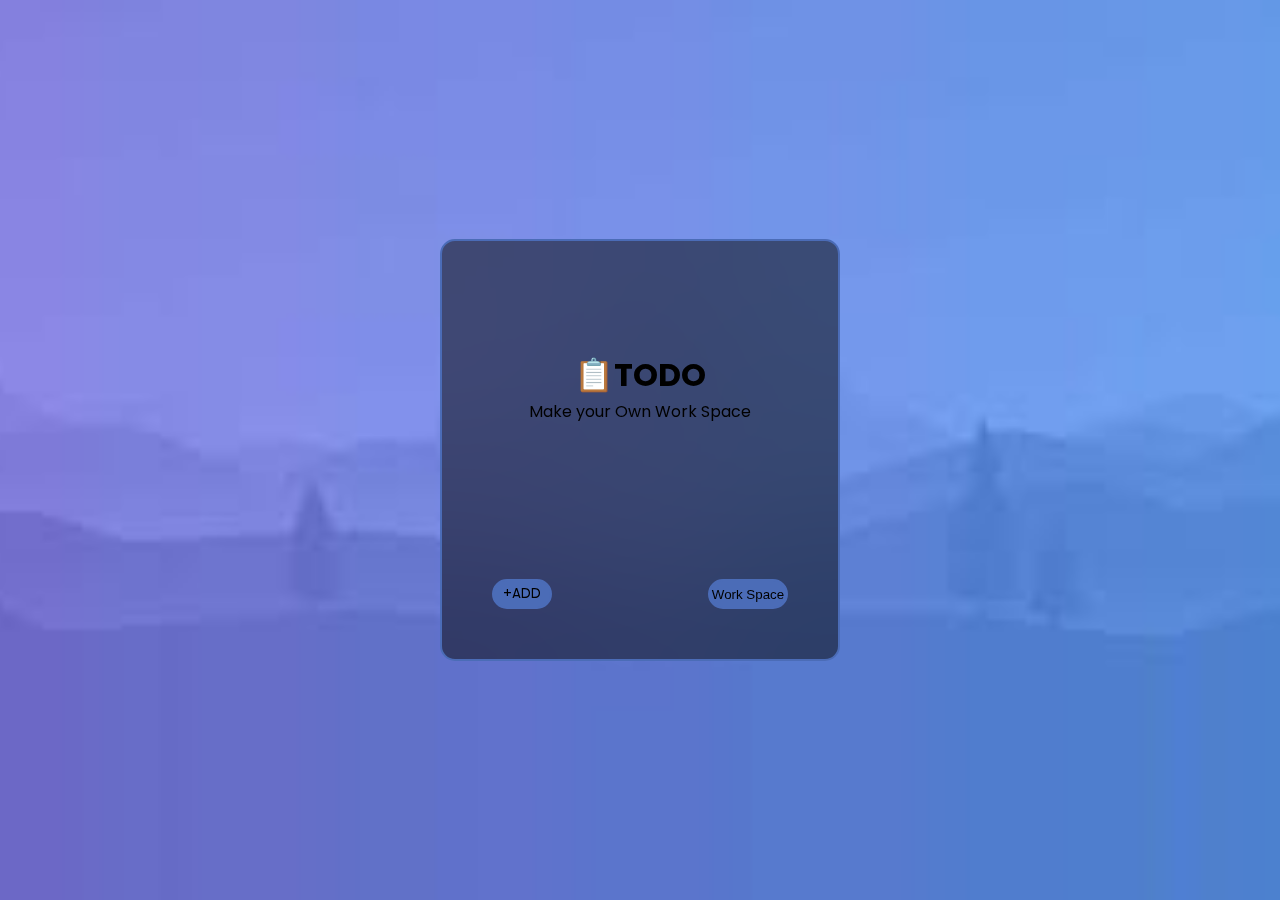
<file: index.html>
<!DOCTYPE html>
<html>

<head>
    <meta charset="utf-8">
    <meta http-equiv="X-UA-Compatible" content="IE=edge">
    <title>TODO</title>
    <link rel="icon"href="images/icon.png">
    <meta name="description" content="">
    <meta name="viewport" content="width=device-width, initial-scale=1">
    <link rel="stylesheet" href="style.css">
    <link href="https://fonts.googleapis.com/css2?family=Poppins:wght@100;200;300;400;500;600;700&display=swap" rel="stylesheet">

</head>

<body class="sub_body">
    <div class="index_div">
        <h1 class="heading">📋TODO</h1>
        <p>Make your Own Work Space</p>
        <div class="index_buttons">

            <button onclick="window.location.href='toodo.html';" class="btn">+ADD</button>
            <button onclick="window.location.href='work_space.html'" class="wrk_btn">Work Space</button>
        </div>
    </div>
</body>

</html>
</file>
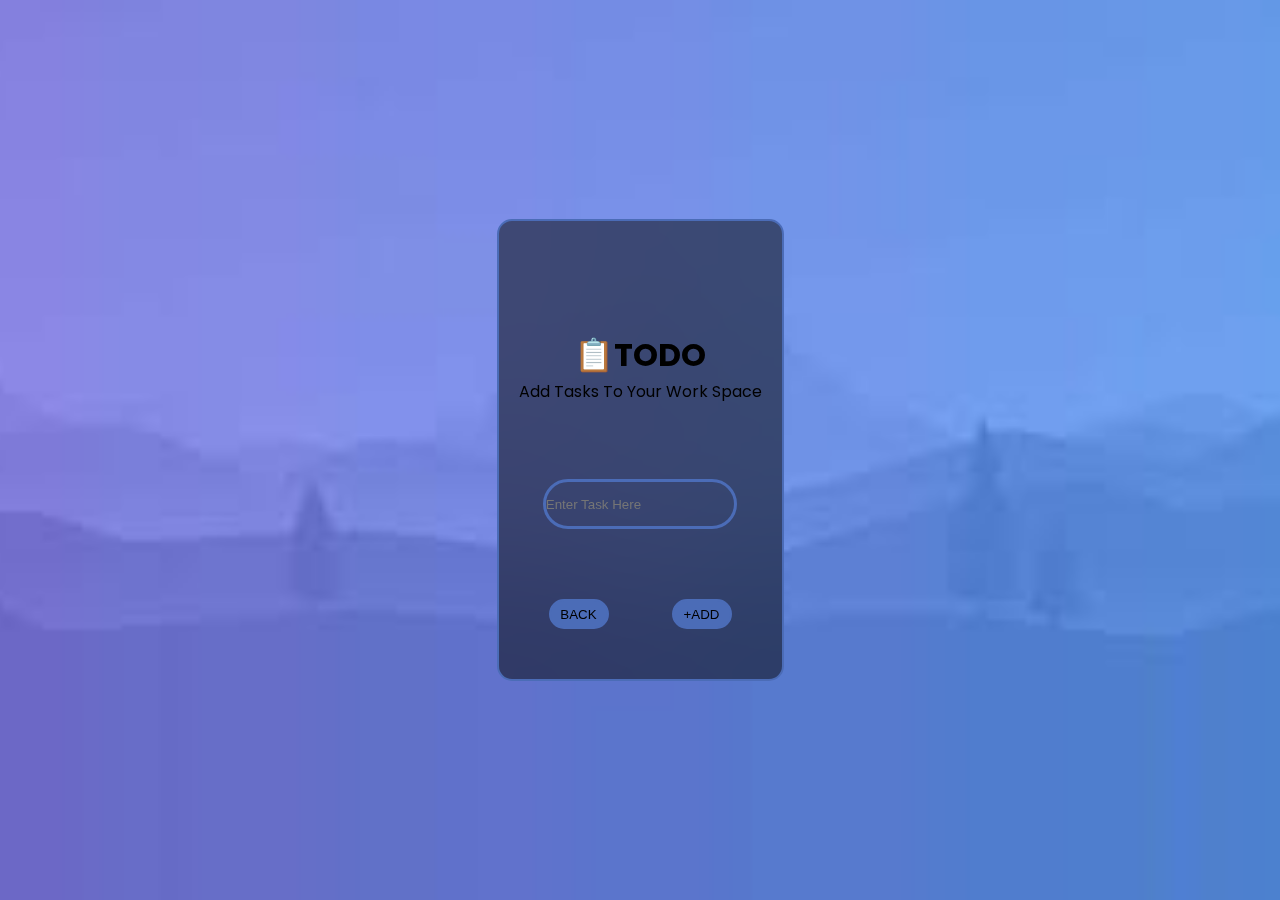
<file: toodo.html>
<!DOCTYPE html>
<html>

<head>
    <meta charset="utf-8">
    <meta http-equiv="X-UA-Compatible" content="IE=edge">
    <title> TODO</title>
    <link rel="icon"href="images/icon.png">
    <meta name="description" content="">
    <meta name="viewport" content="width=device-width, initial-scale=1">
    <link rel="stylesheet" href="style.css">
    <link href="https://fonts.googleapis.com/css2?family=Poppins:wght@100;200;300;400;500;600;700&display=swap"
        rel="stylesheet">
</head>

<body class="sub_body">

    <form id="TasksForm">
        <div class="todo_in">
            <h1 class="heading">📋TODO</h1>
            <p>Add Tasks To Your Work Space</p>
            
            <div class="input">
                
                <input type="text" id="Task" placeholder="Enter Task Here" required>
            </div>
            <div class="todo_btn">
                <button onclick="window.location.href='index.html'">BACK</button>
                <button type="submit">+ADD</button>
                
            </div>
        </div>
    </form>
    <script>
        document.getElementById("TasksForm").addEventListener("submit", function (event) {
            event.preventDefault(); // Prevent the form from refreshing the page

            // Get the input value
            const task = document.getElementById("Task").value;

            // Retrieve existing tasks or initialize an empty array
            let tasks = JSON.parse(sessionStorage.getItem("Tasks")) || [];

            // Add the new task
            tasks.push(task);

            // Store updated tasks in session storage
            sessionStorage.setItem("Tasks", JSON.stringify(tasks));

            // Redirect to the display page
            window.location.href = "work_space.html";
        });
    </script>
</body>


</html>
</file>
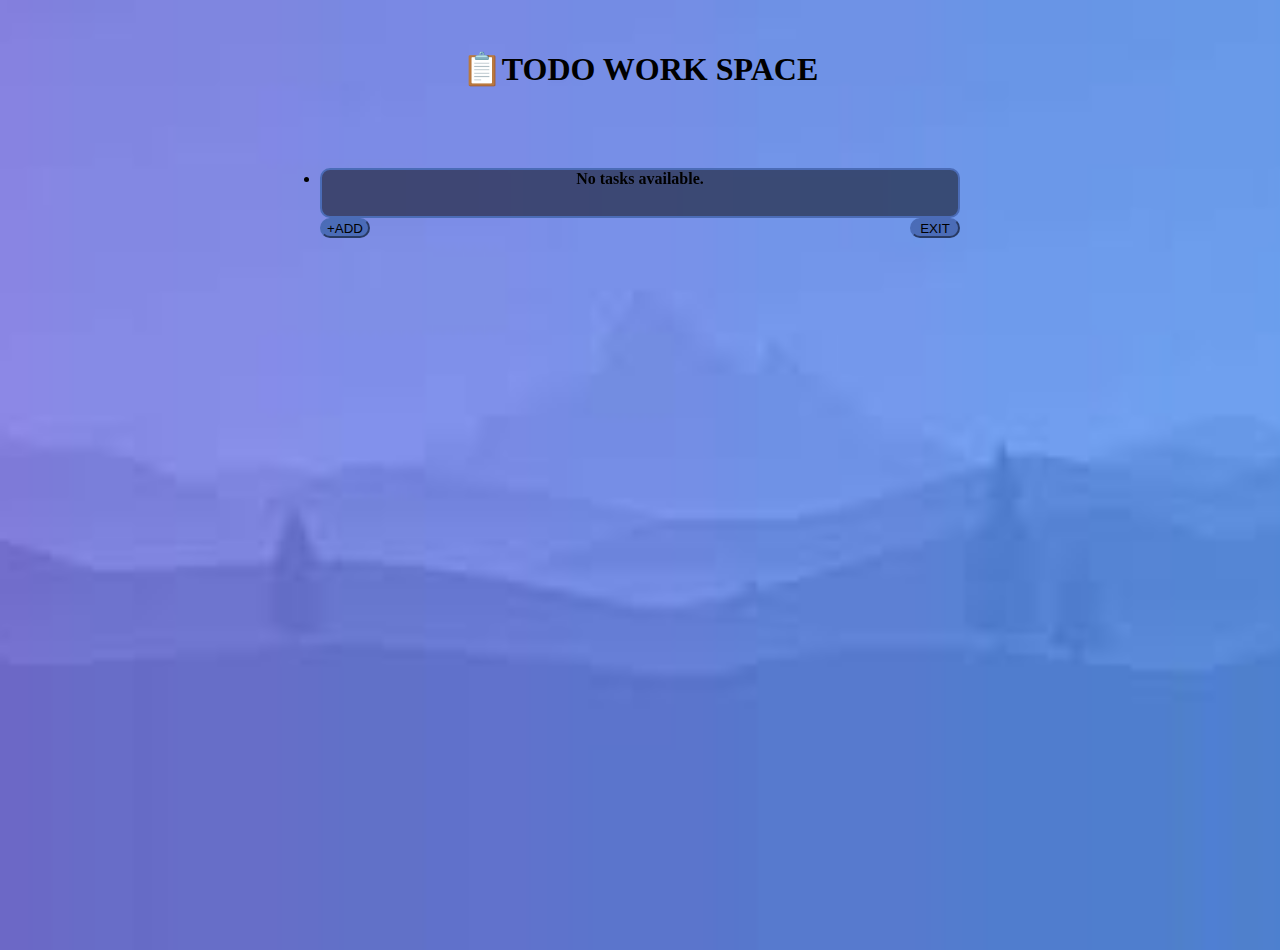
<file: work_space.html>
<!DOCTYPE html>

<html>

<head>
    <meta charset="utf-8">
    <meta http-equiv="X-UA-Compatible" content="IE=edge">
    <title>TODO</title>
    <link rel="icon"href="images/.png">
    <meta name="description" content="">
    <meta name="viewport" content="width=device-width, initial-scale=1">
    <link rel="stylesheet" href="style.css">
    <link href="https://fonts.googleapis.com/css2?family=Poppins:wght@100;200;300;400;500;600;700&display=swap"
        rel="stylesheet">
</head>

<body>
    <div class="text">
        <h1>📋TODO WORK SPACE</h1>
    </div>
    <div class="list_out">
        <div class="list_css">
            <ul id="lists">
        </div>
        <div class="last_btn">
            <button onclick="window.location.href='toodo.html'">+ADD</button>
            <button onclick="window.location.href='index.html'">EXIT</button>
        </div>

    </div>
    <script>
        // Access the `ul` element where tasks will be displayed
        var ul = document.getElementById("lists");
    
        // Retrieve the tasks array from session storage
        var tasks = [];
        try {
            tasks = JSON.parse(sessionStorage.getItem("Tasks")) || [];
        } catch (error) {
            console.error("Error parsing tasks from sessionStorage:", error);
        }
    
        // Function to render tasks
        function renderTasks() {
            ul.innerHTML = ""; // Clear the list
    
            if (tasks.length > 0) {
                tasks.forEach(function (task, index) {
                    var listItem = document.createElement("li");
                    listItem.className = "task-item";
    
                    // Create task text and delete button
                    var taskText = document.createElement("span");
                    taskText.textContent = task;
    
                    var deleteButton = document.createElement("button");
                    deleteButton.textContent = "🗸DONE";
                    deleteButton.className = "del_btn";
                    deleteButton.onclick = function () {
                        deleteItem(index);
                    };
    
                    // Append the text and button to the list item
                    listItem.appendChild(taskText);
                    listItem.appendChild(deleteButton);
    
                    ul.appendChild(listItem);
                });
            } else {
                // Display message if no tasks are available
                var noTasksMessage = document.createElement("li");
                noTasksMessage.textContent = "No tasks available.";
                ul.appendChild(noTasksMessage);
            }
        }
    
        // Function to delete a task
        function deleteItem(index) {
            tasks.splice(index, 1); // Remove task from array
            sessionStorage.setItem("Tasks", JSON.stringify(tasks)); // Update session storage
            renderTasks(); // Re-render the task list
        }
    
        // Initial rendering of tasks
        renderTasks();
    </script>
    
</body>



</html>
</file>
<file: style.css>
* {
  margin: 0;
  padding: 0;
  box-sizing: border-box;
}

.index_class {
  font-family: 'Poppins', sans-serif;
}

.sub_body h1 {
  padding-top: 90px;
  text-align: center;
  font-family: 'Poppins', sans-serif;
}

.sub_body p {
  height: 150px;
  text-align: center;
}

.index_div {
  background-color: rgba(0, 0, 0, 0.5); 
  backdrop-filter: blur(50px);
  width: 90%;
  max-width: 400px;
  height: auto;
  border: 2px solid #4b6cb7;
  border-radius: 15px;
  padding: 20px;
}

.sub_body {
  background-image: url('images/bg.jpg');
  background-repeat: no-repeat;
  background-size: cover;
  background-position: center;
  height: 100vh;
  display: flex;
  justify-content: center;
  align-items: center;
  font-family: 'Poppins', sans-serif;
}

.index_buttons {
  display: flex;
  justify-content: space-between;
  margin: 30px;
}

.btn {
  height: 30px;
  width: 60px;
  border: 2px solid #4b6cb7;
  border-radius: 30px;
  font-family: 'Poppins', sans-serif;
  background-color: #4b6cb7;
}

.wrk_btn {
  width: 80px;
  border: 2px solid #4b6cb7;
  background-color: #4b6cb7;
  border-radius: 30px;
}

.btn:hover, .wrk_btn:hover {
  background-color: #2e4272;
  cursor: pointer;
}

.index_class {
  cursor: pointer;
}

.todo_in {
  background-color: rgba(0, 0, 0, 0.5);
  backdrop-filter: blur(50px);
  width: 100%;
  max-width: 500px;
  height: auto;
  border: 2px solid #4b6cb7;
  border-radius: 15px;
  padding: 20px;
}

.todo_in h1 {
  padding-top: 90px;
  text-align: center;
  font-family: 'Poppins', sans-serif;
}

.todo_in p {
  height: 100px;
  text-align: center;
}

.input {
  text-align: center;
}

.input input {
  width: 80%;
  height: 50px;
  background: transparent;
  border: none;
  outline: none;
  border-color: #4b6cb7;
  border-radius: 40px;
  border-style: solid;
}

.todo_btn {
  display: flex;
  justify-content: space-between;
  margin: 30px;
  height: 30px;
  margin-top: 70px;
}

.todo_btn button {
  border: 2px solid #4b6cb7;
  border-radius: 20px;
  width: 60px;
  background-color: #4b6cb7;
}

.todo_btn button:hover {
  background-color: #2e4272;
  cursor: pointer;
}

.todo_in {
  cursor: pointer;
}

body {
  background-image: url('images/bg.jpg');
  background-repeat: no-repeat;
  background-size: cover;
  background-position: center;
  height: 100vh;
  margin: 0;
}

.text {
  display: flex;
  justify-content: center;
  margin-top: 50px;
}

.list_out {
  margin: auto;
  position: relative;
  top: 80px;
  bottom: 0;
  left: 0;
  right: 0;
  justify-content: center;
  align-items: center;
  text-align: center;
  height: 50%;
  width: 50%;
}

.list_css li {
  border: 2px solid #4b6cb7;
  border-radius: 10px;
  background-color: rgba(0, 0, 0, 0.5); 
  backdrop-filter: blur(50px);
  width: 100%;
  height: 50px;
  font-weight: 900;
  text-align: center;
}

.del_btn {
  border-color: #4b6cb7;
  border-style: solid;
  border-radius: 20px;
  border-width: 2px;
  background-color: #4b6cb7;
  width: 60px;
  height: 20px;
}

.task-item {
  display: flex;
  justify-content: space-between; 
  align-items: center; 
  text-align: center;
  padding: 10px; 
  border-bottom: 1px solid #ccc; 
  background-color: #f9f9f9; 
  margin-bottom: 5px; 
  border-radius: 5px;
}

.del_btn:hover {
  background-color: #2e4272;
}

.last_btn {
  display: flex;
  justify-content: space-between;
  position: relative;
  margin-top: 0px;
}

.last_btn button {
  background-color: #4b6cb7;
  border-color: #4b6cb7;
  border-width: 2px;
  border-radius: 20px;
  height: 20px;
  width: 50px;
}

.last_btn button:hover {
  background-color: #2e4272;
}

@media (max-width: 768px) {
  .index_div, .todo_in {
    width: 100%;
    height: auto;
  }
  
  .sub_body h1 {
    padding-top: 40px;
    font-size: 1.5rem;
  }
  
  .sub_body p {
    height: 100px;
    font-size: 1rem;
  }
  
  .index_buttons {
    flex-direction: column;
    margin: 20px;
  }
  
  .btn, .wrk_btn {
    width: 100%;
    height: 40px;
    margin-bottom: 10px;
  }
  
  .list_out {
    width: 90%;
    height: auto;
  }
  
  .list_css li {
    font-size: 1rem;
    height: 40px;
  }

  .todo_btn {
    flex-direction: column;
  }
  
  .todo_btn button {
    width: 100%;
    height: 40px;
    margin-bottom: 10px;
  }
  
  .task-item {
    font-size: 1rem;
    padding: 10px;
  }
  
  .last_btn button {
    width: 100%;
  }
}
</file>
